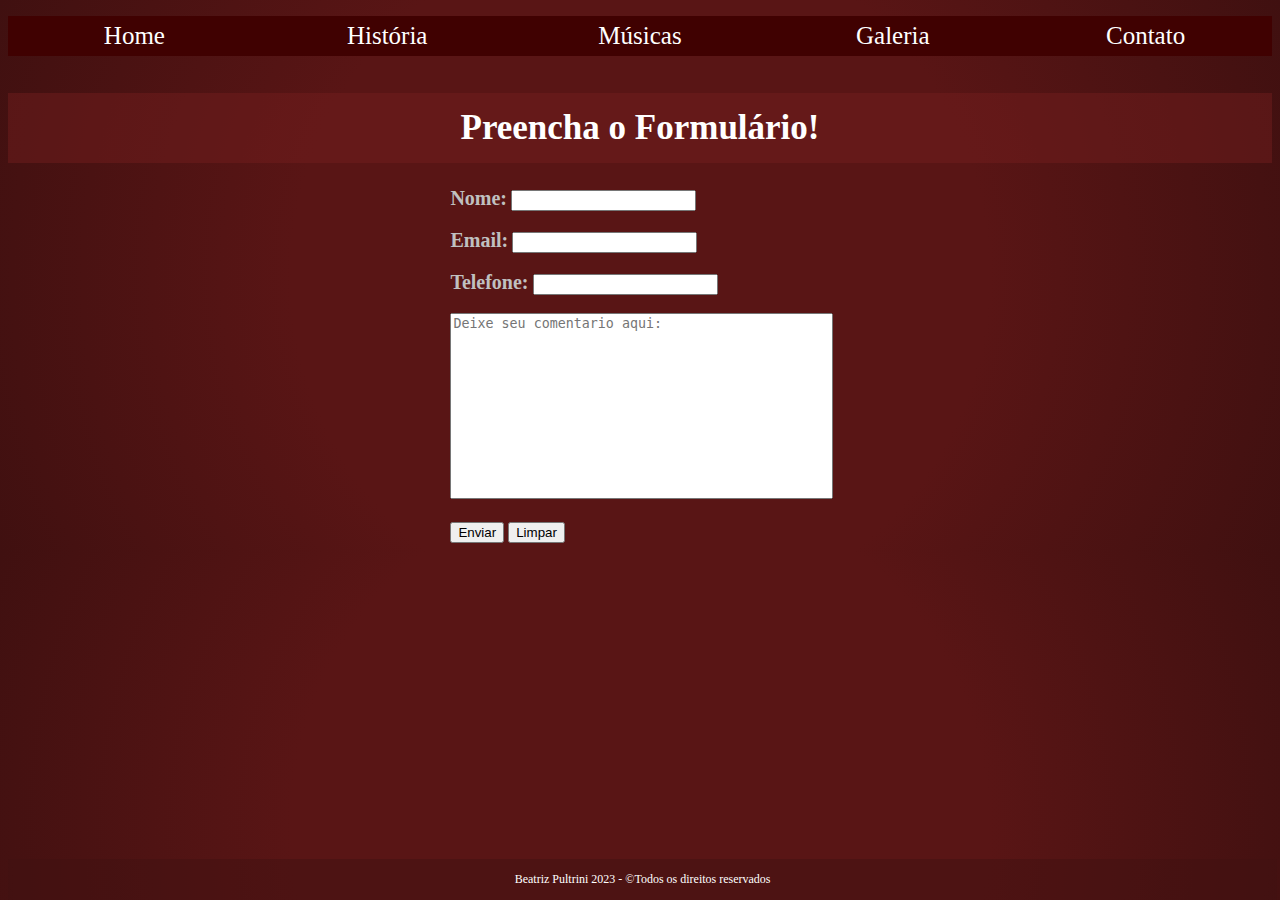
<file: contato.html>
<!DOCTYPE html> <!--Contato-->
<html>
    <head>
        <title>Contato</title>
        <meta charset="utf-8">
		<link rel="icon" type="image/jpg" href="icones/contato.png">
		<link rel="stylesheet" type="text/css" href="style.css">

        <script type="text/javascript">
			function validarFormulario() {
				var nome = document.forms["meuFormulario"]["nome"].value;
				var email = document.forms["meuFormulario"]["email"].value;
				var telefone = document.forms["meuFormulario"]["telefone"].value;

				if (nome == "") {
					alert("Por favor, preencha o campo nome");
					return false;
				}
				if (email == "") {
					alert("Por favor, preencha o campo email");
					return false;
				}
				if (telefone == "") {
					alert("Por favor, preencha o campo telefone");
					return false;
				}
			    
				return true;
			}

			function limpar() {
				document.getElementById("meuFormulario").reset();
			}
			</script>

    </head>
    <body>
        <nav class="menu">
            <ul>
                <a href="index.html"><li>Home</li></a>
                <a href="historia.html"><li>História</li></a>
                <a href="musicas.html"><li>Músicas</li></a>
                <a href="galeria.html"><li>Galeria</li></a>
                <a href="contato.html"><li>Contato</li></a>
            </ul>
        </nav>

        <br><br><br>
        <h1 class="textocontato">Preencha o Formulário!</h1>
        <div class="formulario">
            
            <form id="meuFormulario" action="enviada.html" onsubmit="return validarFormulario()" method="post">
			    <label for="nome">Nome:</label>
    			<input type="text" name="nome"><br><br>

	    		<label for="email">Email:</label>
		    	<input type="text" name="email"><br><br>

			    <label for="telefone">Telefone:</label>
    			<input type="text" name="telefone"><br><br>

	    		<label for="comentarios"></label>
		    	<textarea cols="45" rows="12" value placeholder="Deixe seu comentario aqui:"></textarea><br><br>

			    <input type="submit" value="Enviar">
			    <input type="button" value="Limpar" onclick="limpar()">
			</form>
        </div>
        <div class="footerindex">
            <p>Beatriz Pultrini 2023 - ©Todos os direitos reservados</p>
        </div>
    </body>
</html>
</file>
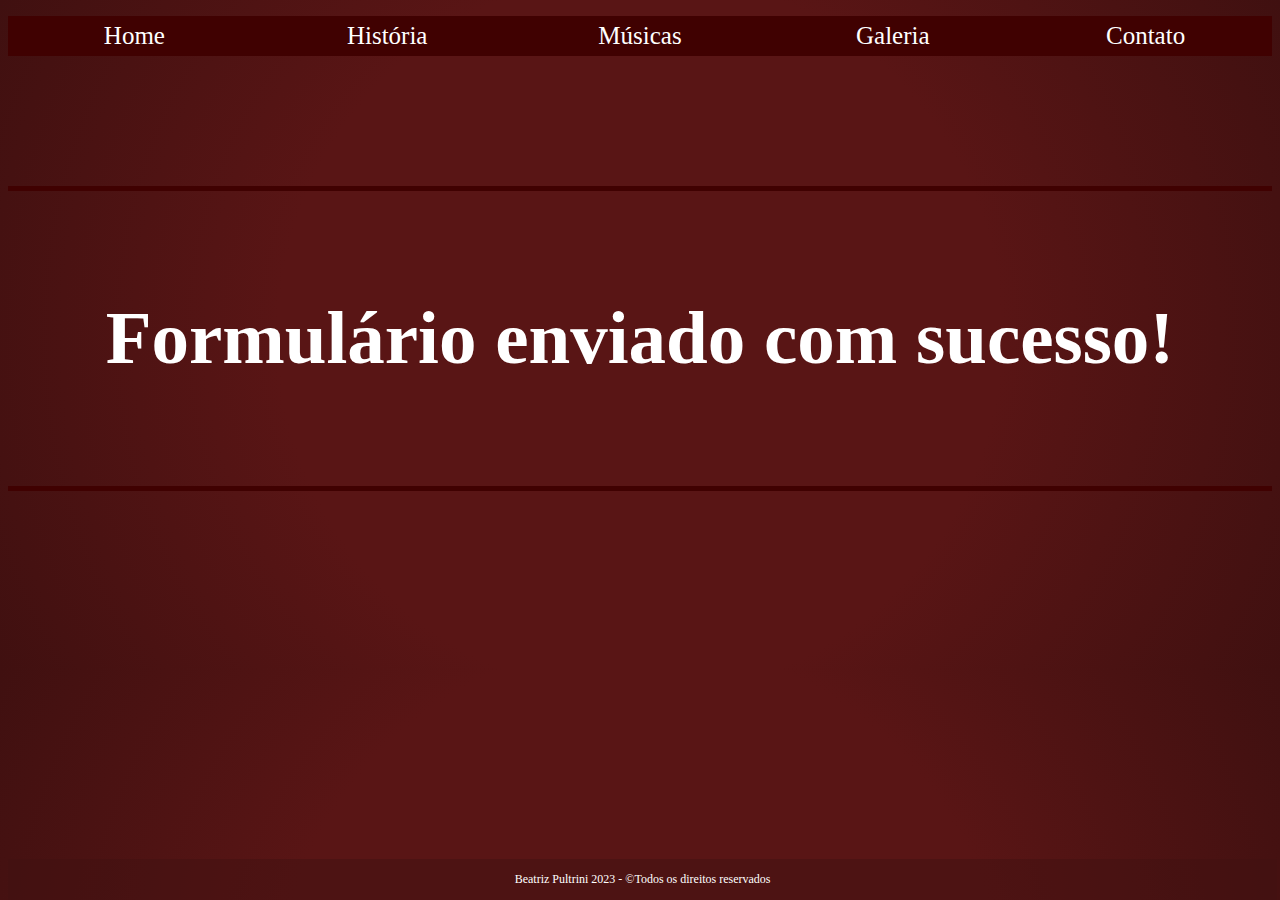
<file: enviada.html>
<!DOCTYPE html> <!--final-->
<html>
    <head>
        <title>Mensagem enviada!</title>
        <meta charset="utf-8">
		<link rel="icon" type="image/jpg" href="icones/verifica.png">
		<link rel="stylesheet" type="text/css" href="style.css">
    </head>
    <body>
        <nav class="menu">
            <ul>
                <a href="index.html"><li>Home</li></a>
                <a href="historia.html"><li>História</li></a>
                <a href="musicas.html"><li>Músicas</li></a>
                <a href="galeria.html"><li>Galeria</li></a>
                <a href="contato.html"><li>Contato</li></a>
            </ul>
        </nav>

        <br><br><br><br><br><br><br><br><br>
        
        <hr color = "#400101" size="5">
	
	    <br><br><br> 

	    <h1 class="textoformulario">Formulário enviado com sucesso! </h1>
		<form action = "index.html">
		
	    <br><br><br>
	
	    <hr color = "#400101" size="5">
        
        <br><br><br><br><br><br><br><br><br>
        <div class="footerindex">
          <p>Beatriz Pultrini 2023 - ©Todos os direitos reservados</p>
        </div>
    </body>
</html>
</file>
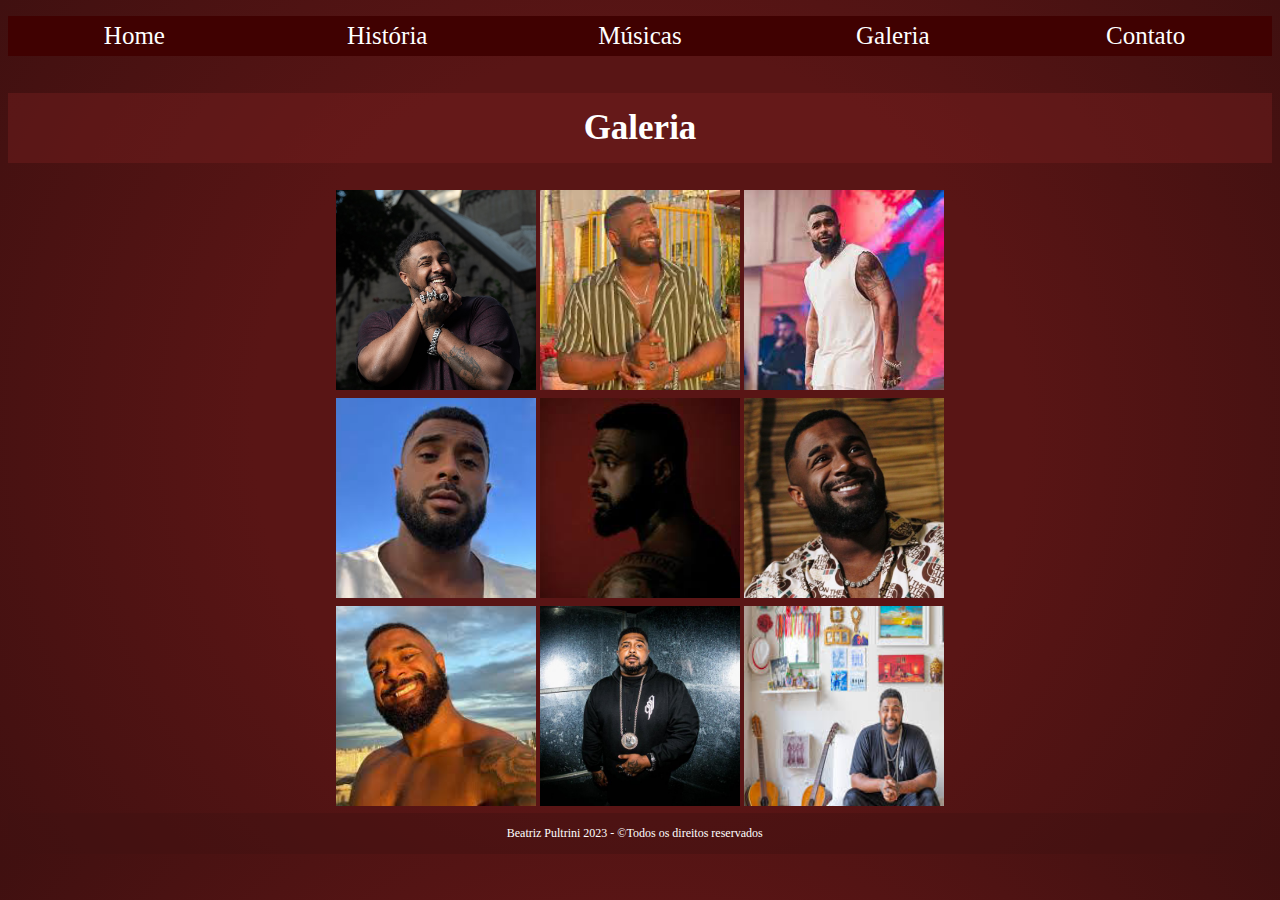
<file: galeria.html>
<!DOCTYPE html> <!--Galeria-->
<html>
    <head>
        <title>Galeria</title>
        <meta charset="utf-8">
		<link rel="icon" type="image/jpg" href="icones/naotembacanalnaquarentena.png">
		<link rel="stylesheet" type="text/css" href="style.css">
    </head>
    <body>
        <nav class="menu">
            <ul>
                <a href="index.html"><li>Home</li></a>
                <a href="historia.html"><li>História</li></a>
                <a href="musicas.html"><li>Músicas</li></a>
                <a href="galeria.html"><li>Galeria</li></a>
                <a href="contato.html"><li>Contato</li></a>
            </ul>
        </nav>

        <br><br><br>
        <div class="galeria">

            <h1 class="textogaleria">Galeria</h1>

            <table  width="600" align="center">
			    <tr>
				    <td ><img src="galeria/6.png" width="200" height="200"></td>
                    <td ><img src="galeria/3.png" width="200" height="200"></td>
                    <td ><img src="galeria/9.png" width="200" height="200"></td>
			    </tr>

                <tr> 
				    <td ><img src="galeria/4.png" width="200" height="200"></td>
                    <td ><img src="galeria/8.png" width="200" height="200"></td>
                    <td ><img src="galeria/5.png" width="200" height="200"></td>
			    </tr>

                <tr> 
				    <td ><img src="galeria/1.png" width="200" height="200"></td>
                    <td ><img src="galeria/7.png" width="200" height="200"></td>
                    <td ><img src="galeria/2.png" width="200" height="200"></td>
			    </tr>
            </table>
        </div>
        <div class="footer">
            <p>Beatriz Pultrini 2023 - ©Todos os direitos reservados</p>
        </div>
    </body>
</html>
</file>
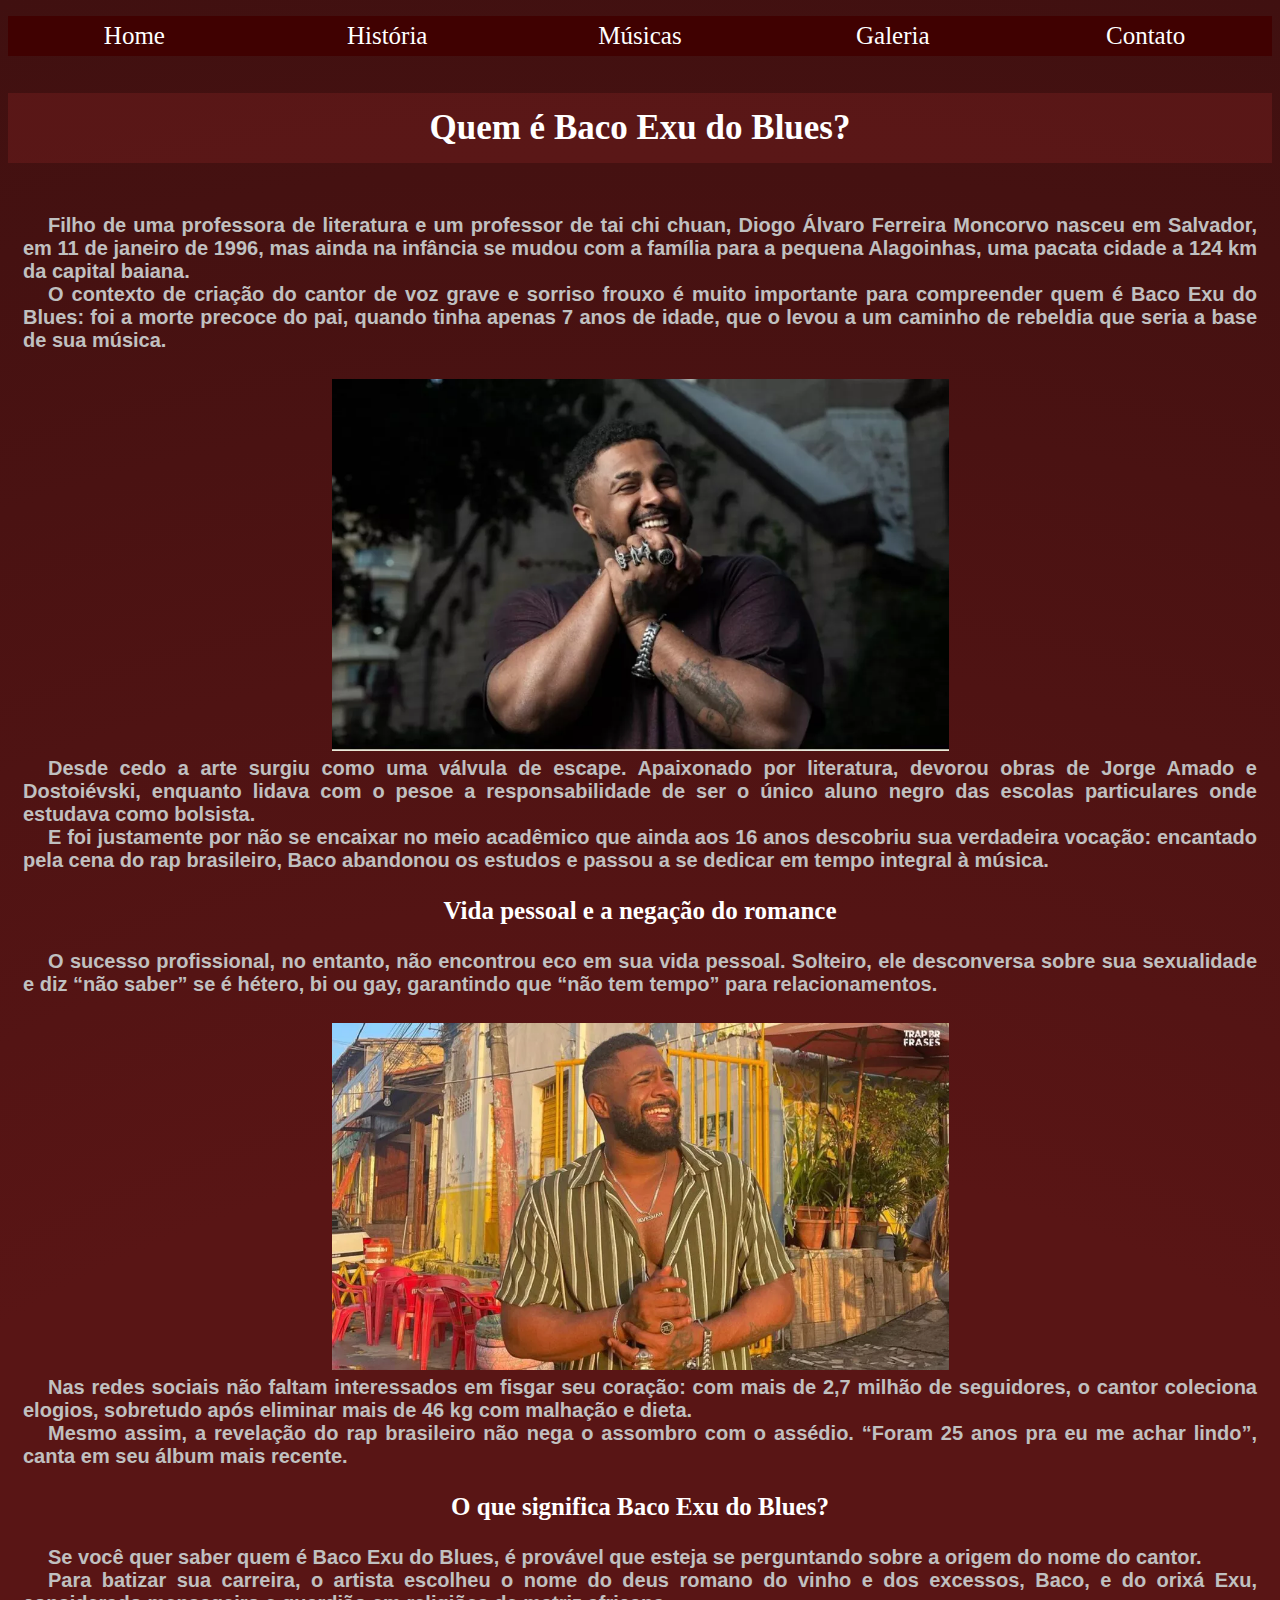
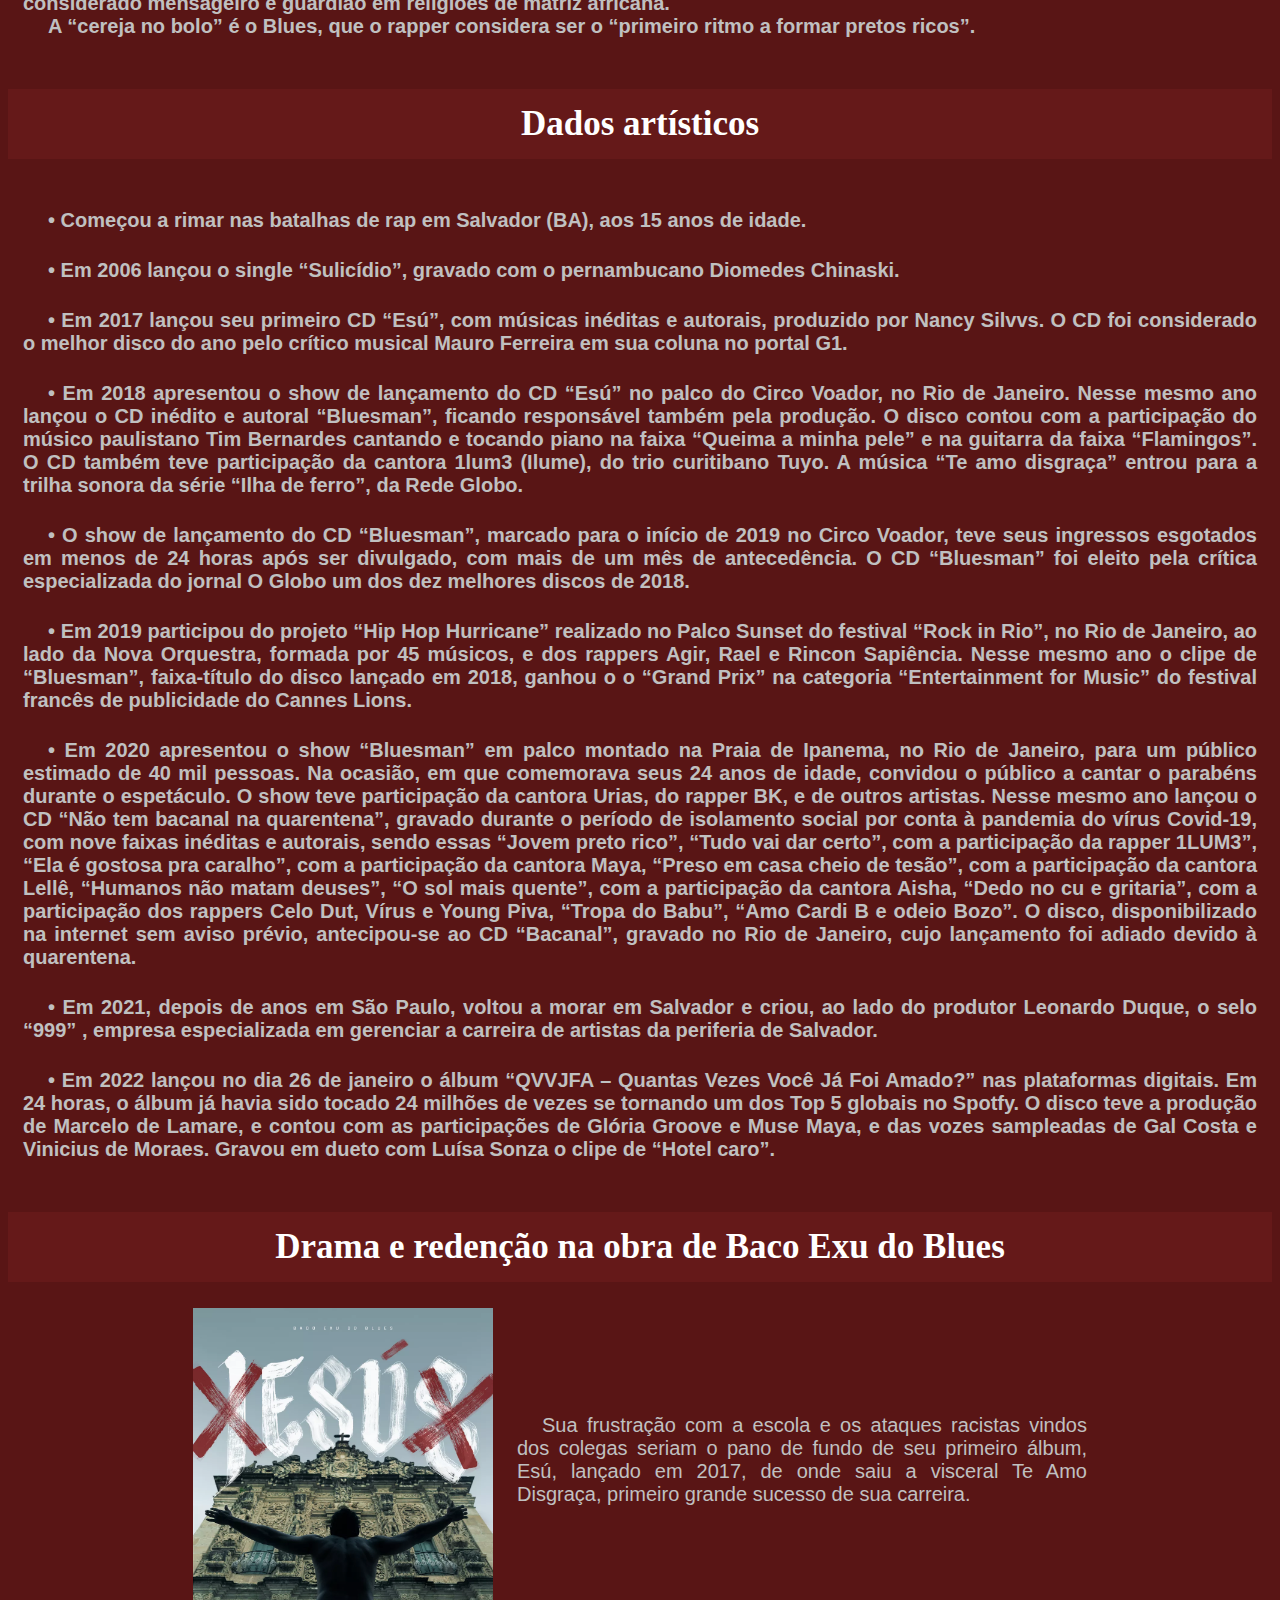
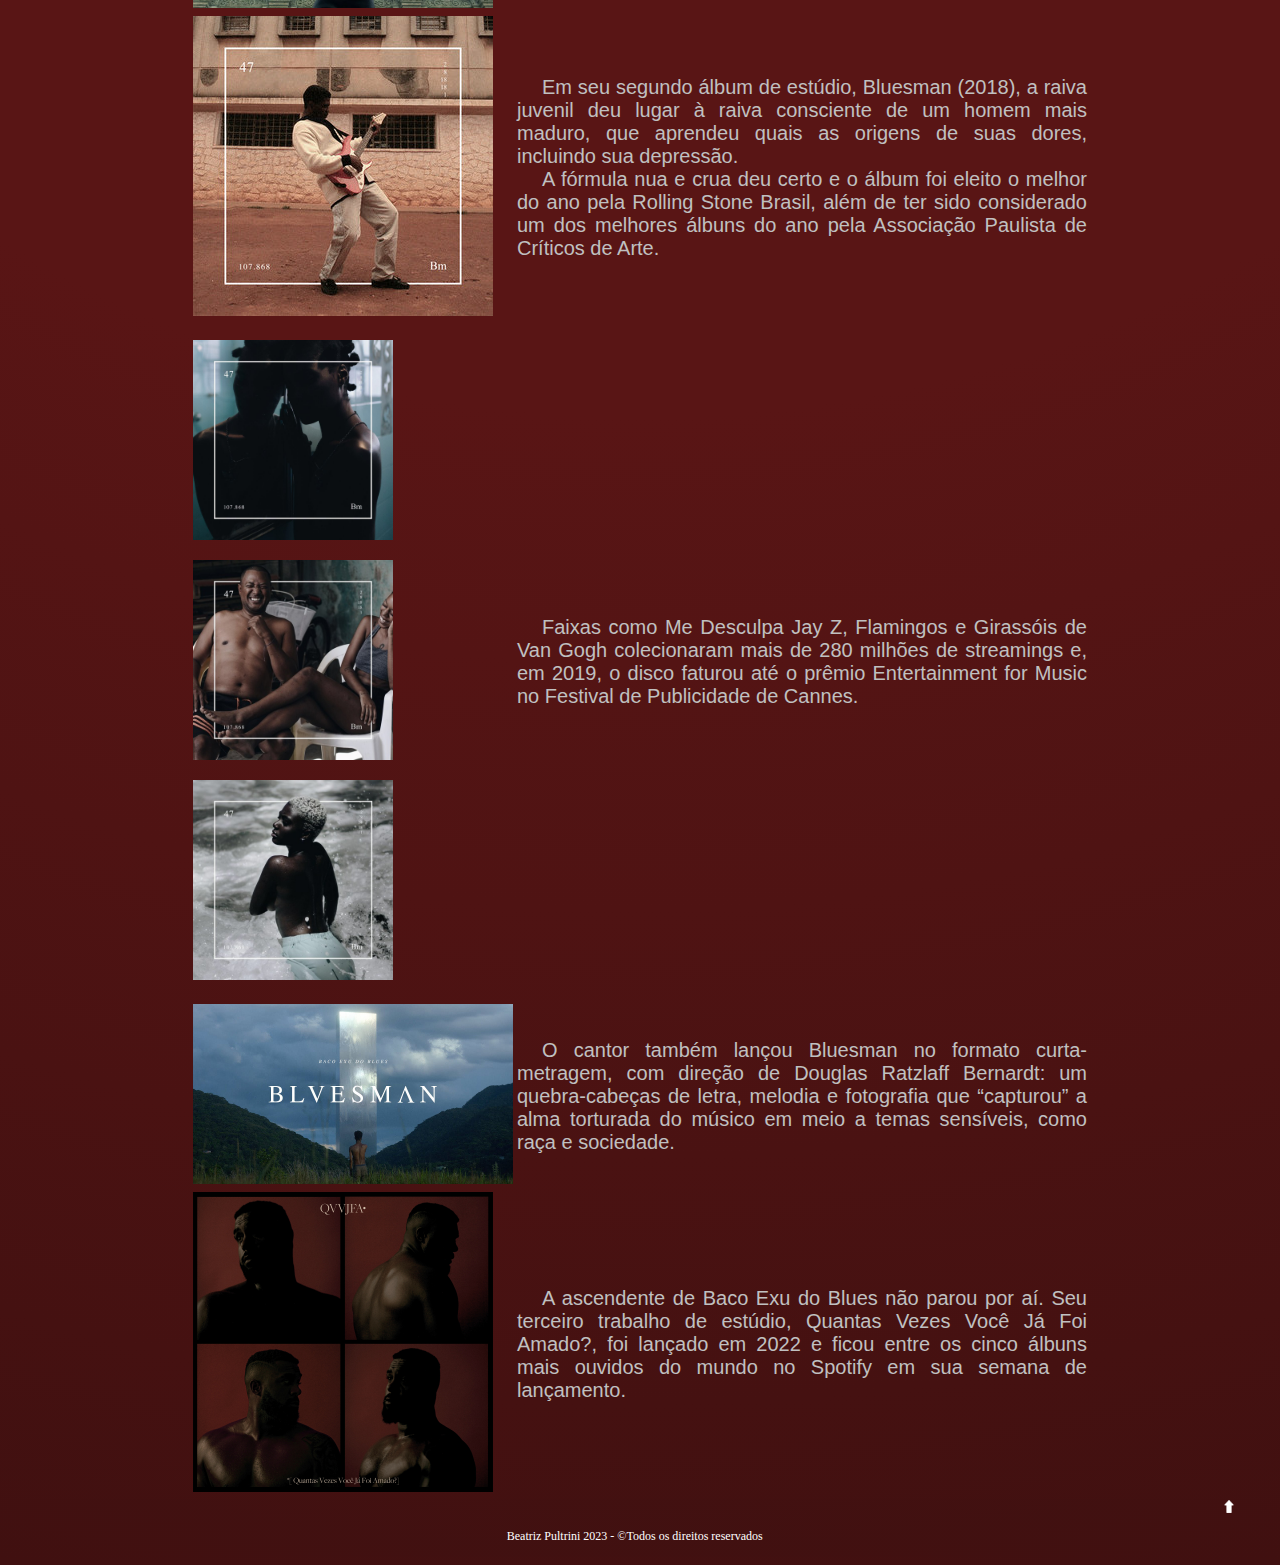
<file: historia.html>
<!DOCTYPE html> <!--hitoria-->
<html>
    <head>
        <title>Sua História</title>
        <meta charset="utf-8">
		<link rel="icon" type="image/jpg" href="icones/esu.png">
		<link rel="stylesheet" type="text/css" href="style.css">
    </head>
    <body>
        <nav class="menu">
            <ul>
                <a href="index.html"><li>Home</li></a>
                <a href="historia.html"><li>História</li></a>
                <a href="musicas.html"><li>Músicas</li></a>
                <a href="galeria.html"><li>Galeria</li></a>
                <a href="contato.html"><li>Contato</li></a>
            </ul>
        </nav>

        <br><br><br>
        <div class="historia">
            <h1 class="textohistoria">Quem é Baco Exu do Blues?</h1>
            <h2 class="textohistoria"> 
                <br>
                    <p class="textohistoria">Filho de uma professora de literatura e um professor de tai chi chuan, Diogo Álvaro Ferreira Moncorvo nasceu em Salvador, em 11 de janeiro de 
                        1996, mas ainda na infância se mudou com a família para a pequena Alagoinhas, uma pacata cidade a 124 km da capital baiana.
                    <p class="textohistoria">O contexto de criação do cantor de voz grave e sorriso frouxo é muito importante para compreender quem é Baco Exu do Blues: foi a morte precoce 
                        do pai, quando tinha apenas 7 anos de idade, que o levou a um caminho de rebeldia que seria a base de sua música.</p>

                    <br><img src="fotobaco/hbaco1.png" width="50%" height="50%" ><br>
                
                    <p class="textohistoria">Desde cedo a arte surgiu como uma válvula de escape. Apaixonado por literatura, devorou obras de Jorge Amado e Dostoiévski, enquanto lidava com 
                        o pesoe a responsabilidade de ser o único aluno negro das escolas particulares onde estudava como bolsista.</p>
                
                    <p class="textohistoria">E foi justamente por não se encaixar no meio acadêmico que ainda aos 16 anos descobriu sua verdadeira vocação: encantado pela cena do rap 
                        brasileiro, Baco abandonou os estudos e passou a se dedicar em tempo integral à música.</p>
                
                
                    <p class="titulohistoria">Vida pessoal e a negação do romance</p>
                    <p class="textohistoria">O sucesso profissional, no entanto, não encontrou eco em sua vida pessoal. Solteiro, ele desconversa sobre sua sexualidade e diz “não saber” se é 
                    hétero, bi ou gay, garantindo que “não tem tempo” para relacionamentos.</p>

                    <br><img src="fotobaco/hbaco2.png" width="50%" height="50%" ><br>
                
                    <p class="textohistoria">Nas redes sociais não faltam interessados em fisgar seu coração: com mais de 2,7 milhão de seguidores, o cantor coleciona elogios, sobretudo após 
                    eliminar mais de 46 kg com malhação e dieta.</p>
                
                    <p class="textohistoria">Mesmo assim, a revelação do rap brasileiro não nega o assombro com o assédio. “Foram 25 anos pra eu me achar lindo”, canta em seu álbum mais 
                    recente.</p>
                        
                    <p class="titulohistoria">O que significa Baco Exu do Blues?</p>
                    <p class="textohistoria">Se você quer saber quem é Baco Exu do Blues, é provável que esteja se perguntando sobre a origem do nome do cantor.</p>
                        
                    <p class="textohistoria">Para batizar sua carreira, o artista escolheu o nome do deus romano do vinho e dos excessos, Baco, e do orixá Exu, considerado mensageiro e guardião 
                    em religiões de matriz africana.</p>
                
                    <p class="textohistoria">A “cereja no bolo” é o Blues, que o rapper considera ser o “primeiro ritmo a formar pretos ricos”.</p>
                <br>
            </h2>

            <h1 class="textohistoria">Dados artísticos</h1>
            <h2 class="textohistoria"> 
                <br>
                    <p class="textohistoria">• Começou a rimar nas batalhas de rap em Salvador (BA), aos 15 anos de idade.</p>
                    <br>
                    <p class="textohistoria">• Em 2006 lançou o single “Sulicídio”, gravado com o pernambucano Diomedes Chinaski.</p>
                    <br>
                    <p class="textohistoria">• Em 2017 lançou seu primeiro CD “Esú”, com músicas inéditas e autorais, produzido por Nancy Silvvs. O CD foi considerado o melhor disco do ano pelo 
                    crítico musical Mauro Ferreira em sua coluna no portal G1.</p>
                    <br>
                    <p class="textohistoria">• Em 2018 apresentou o show de lançamento do CD “Esú” no palco do Circo Voador, no Rio de Janeiro. Nesse mesmo ano lançou o CD inédito e autoral 
                    “Bluesman”, ficando responsável também pela produção. O disco contou com a participação do músico paulistano Tim Bernardes cantando e tocando piano 
                    na faixa “Queima a minha pele” e na guitarra da faixa “Flamingos”. O CD também teve participação da cantora 1lum3 (Ilume), do trio curitibano Tuyo. 
                    A música “Te amo disgraça” entrou para a trilha sonora da série “Ilha de ferro”, da Rede Globo.</p>
                    <br>
                    <p class="textohistoria">• O show de lançamento do CD “Bluesman”, marcado para o início de 2019 no Circo Voador, teve seus ingressos esgotados em menos de 24 horas após ser 
                    divulgado, com mais de um mês de antecedência. O CD “Bluesman” foi eleito pela crítica especializada do jornal O Globo um dos dez melhores discos 
                    de 2018.</p>
                    <br>
                    <p class="textohistoria">• Em 2019 participou do projeto “Hip Hop Hurricane” realizado no Palco Sunset do festival “Rock in Rio”, no Rio de Janeiro, ao lado da Nova Orquestra, 
                    formada por 45 músicos, e dos rappers Agir, Rael e Rincon Sapiência. Nesse mesmo ano o clipe de “Bluesman”, faixa-título do disco lançado em 2018, 
                    ganhou o o “Grand Prix” na categoria “Entertainment for Music” do festival francês de publicidade do Cannes Lions.</p>
                    <br>
                    <p class="textohistoria">• Em 2020 apresentou o show “Bluesman” em palco montado na Praia de Ipanema, no Rio de Janeiro, para um público estimado de 40 mil pessoas. Na ocasião, 
                    em que comemorava seus 24 anos de idade, convidou o público a cantar o parabéns durante o espetáculo. O show teve participação da cantora Urias, do 
                    rapper BK, e de outros artistas. Nesse mesmo ano lançou o CD “Não tem bacanal na quarentena”, gravado durante o período de isolamento social por conta 
                    à pandemia do vírus Covid-19, com nove faixas inéditas e autorais, sendo essas “Jovem preto rico”,  “Tudo vai dar certo”, com a participação da rapper 
                    1LUM3”, “Ela é gostosa pra caralho”, com a participação da cantora Maya, “Preso em casa cheio de tesão”, com a participação da cantora Lellê, “Humanos 
                    não matam deuses”, “O sol mais quente”, com a participação da cantora Aisha, “Dedo no cu e gritaria”, com a participação dos rappers Celo Dut, Vírus 
                    e Young Piva, “Tropa do Babu”, “Amo Cardi B e odeio Bozo”. O disco, disponibilizado na internet sem aviso prévio, antecipou-se ao CD “Bacanal”, gravado 
                    no Rio de Janeiro, cujo lançamento foi adiado devido à quarentena.</p>
                    <br>
                    <p class="textohistoria">• Em 2021, depois de anos em São Paulo, voltou a morar em Salvador e criou, ao lado do produtor Leonardo Duque, o selo “999” , empresa especializada em 
                    gerenciar a carreira de artistas da periferia de Salvador.</p>
                    <br>
                    <p class="textohistoria">• Em 2022 lançou no dia 26 de janeiro o álbum “QVVJFA – Quantas Vezes Você Já Foi Amado?” nas plataformas digitais.  Em 24 horas, o álbum já havia sido 
                    tocado 24 milhões de vezes se tornando um dos Top 5 globais no Spotfy. O disco teve a produção de Marcelo de Lamare, e contou com as participações de 
                    Glória Groove e Muse Maya, e das vozes sampleadas de Gal Costa e Vinicius de Moraes. Gravou em dueto com Luísa Sonza o clipe de “Hotel caro”.</p>
                <br>
            </h2>
        </div>
        <h1 class="textohistoria">Drama e redenção na obra de Baco Exu do Blues</h1>
        <table class="historia" width="900" align="center">
           
            <tr> 
                <td ><img src="fotobaco/esu.png" width="300" height="300"></td>
                <td > <p class="textohistoria">Sua frustração com a escola e os ataques racistas vindos dos colegas seriam o pano de fundo de seu primeiro álbum, 
                    Esú, lançado em 2017, de onde saiu a visceral Te Amo Disgraça, primeiro grande sucesso de sua carreira.</p></td>
            </tr>
            
            <tr> 
                <td ><img src="fotobaco/bluesman.png" widht="300" height="300"></td>
                <td ><p class="textohistoria">Em seu segundo álbum de estúdio, Bluesman (2018), a raiva juvenil deu lugar à raiva consciente de um homem mais maduro, 
                    que aprendeu quais as origens de suas dores, incluindo sua depressão.</p>
                    <p class="textohistoria">A fórmula nua e crua deu certo e o álbum foi eleito o melhor do ano pela Rolling Stone Brasil, além de ter sido considerado um dos melhores álbuns do ano 
                        pela Associação Paulista de Críticos de Arte.</p></td>
            </tr>
            
            <tr> 
                <td ><p><img src="fotobaco/medesculpajayz.png" widht="200" height="200"></p>
                    <p><img src="fotobaco/flamingos.png" widht="200" height="200"></p>
                    <p><img src="fotobaco/girassoisdevangogh.png" widht="200" height="200"></p></td>
                <td ><p class="textohistoria">Faixas como Me Desculpa Jay Z, Flamingos e Girassóis de Van Gogh colecionaram mais de 280 milhões de streamings e, em 2019, 
                    o disco faturou até o prêmio Entertainment for Music no Festival de Publicidade de Cannes.</p></td>
            </tr>
            
            <tr> 
                <td ><img src="fotobaco/blvesman.png" width="320" height="180"></td>
                <td ><p class="textohistoria">O cantor também lançou Bluesman no formato curta-metragem, com direção de Douglas Ratzlaff Bernardt: um quebra-cabeças 
                    de letra, melodia e fotografia que “capturou” a alma torturada do músico em meio a temas sensíveis, como raça e sociedade.</p></td>
            </tr>
            
            <tr> 
                <td ><img src="fotobaco/qvvjfa.png" width="300" height="300"></td>
                <td > <p class="textohistoria">A ascendente de Baco Exu do Blues não parou por aí. Seu terceiro trabalho de estúdio, Quantas Vezes Você Já Foi Amado?, 
                    foi lançado em 2022 e ficou entre os cinco álbuns mais ouvidos do mundo no Spotify em sua semana de lançamento.</p></td>
            </tr>
        </table>

        <div class="footer">
            <div class="seta"> <a href="#"> <img src="icones/seta-para-cima.png" width="20%"> </a> </div>
            <p>Beatriz Pultrini 2023 - ©Todos os direitos reservados</p>
        </div>
    </body>
</html>
</file>
<file: style.css>
body {

    background: rgb(89,21,21);
    background: radial-gradient(circle, rgba(89,21,21,1) 50%, rgba(64,16,16,1) 100%);
}

    body.index{
    background-image: url("fotobaco/fundobaco.png");
    background-repeat: no-repeat;
    background-size: 100%;
    }


.menu ul li{
    background-color: #400101; /*401212*/
    color: white;
    float: left;
    width: 20%; /* largura*/  
    height: 40px; /* altura  */
    display: inline-block; 
    text-align:center;
    line-height: 40px;/*centraliza o texto na vertical*/
    font-size: 25px;
    font-family: 'Times New Roman', Times, serif;
    position:relative;
    }
    .menu ul li:hover{
        background-color: #731f1f;
     }
     .menu ul{
      padding:0px;
      }
      .menu ul ul{
      display: none;
      }

h5{
    color: white;
    font-family: 'Times New Roman', Times, serif;
    font-size: 100px;
    font-weight: bold;
    text-align: left;
    margin: 0px;
    padding-top: 16%;
}

/*HISTÓRIA*/

h1.textohistoria{
    background-color: #731f1f77;
    font-family: 'Broadway', serif;
    font-size: 35px;
    color: white;
    text-align: center;
    line-height: 70px;
}

h2.textohistoria {
    margin-left: 15px;
    margin-right:15px;
}

p.titulohistoria{
    font-family: 'Broadway', serif;
    font-size: 25px;
    color: white;
    text-align: center;
}

p.textohistoria{
    font-family: 'arial', serif;
    font-size: 20px;
    color: #C0C0C0;
    text-align: justify;
    text-indent:25px;
    margin: 0px;
}

.textohistoria img{
    margin-left: 25%;
}

/*FIM HISTÓRIA*/


/*MÚSICAS*/

h1.textomusicas{
    background-color: #731f1f77;
    font-family: 'Broadway', serif;
    font-size: 35px;
    color: white;
    text-align: center;
    line-height: 70px;
}

h2.textomusicas {
    margin-left: 15px;
    margin-right:15px;
}

p.titulomusicas{
    font-family: 'Broadway', serif;
    font-size: 25px;
    color: white;
    text-align: center;
}

p.textomusicas{
    font-family: 'arial', serif;
    font-size: 20px;
    color: #C0C0C0;
    text-align: justify;
    text-indent:25px;
    margin: 0px;
}

h3.musicas {
    color: #ffffff;
    font-family: 'Times New Roman', Times, serif;
    font-size: 30px;
    font-weight: bold;
    text-align: center;
    margin: 0px;
    line-height: 50px;
}

/*FIM MÚSICAS*/


/*GALERIA*/

h1.textogaleria{
    background-color: #731f1f77;
    font-family: 'Broadway', serif;
    font-size: 35px;
    color: white;
    text-align: center;
    line-height: 70px;
}

/*FIM GALERIA*/


/*CONTATO*/

h1.textocontato{
    background-color: #731f1f77;
    font-family: 'Broadway', serif;
    font-size: 35px;
    color: white;
    text-align: center;
    line-height: 70px;
}

.formulario {
    margin-left: 35%;
    
}

textarea{
	resize: none;
}

label {
    font-weight: bold;
    font-size: 20px;
    color: #C0C0C0;
    text-align: center;

}

/*FIM CONTATO*/


/*ENVIADA*/

h1.textoformulario{
    font-family: 'Broadway', serif;
    font-size: 75px;
    color: white;
    text-align: center;
    line-height: 70px;
}

/*FIM ENVIADA*/


/*RODAPÉ*/

.seta {
    margin-left:75% ;
    position: bottom;
    margin-left: 95%;
}

.footerindex { 
    width: 99%;
    color: white;
    background-color: #40121276;
    padding: 1px;
    font-size: 12px;
    font-family: 'Times New Roman', Times, serif;
    text-align: center;
    margin: 0px;
    position: absolute;
    bottom: 0px;

}

.footer { 
    width: 99%;
    color: white;
    background-color: #40121276;
    padding: 1px;
    font-size: 12px;
    font-family: 'Times New Roman', Times, serif;
    text-align: center;
    margin: 0px;
    position: bottom;
    bottom: 0px;

}
</file>
